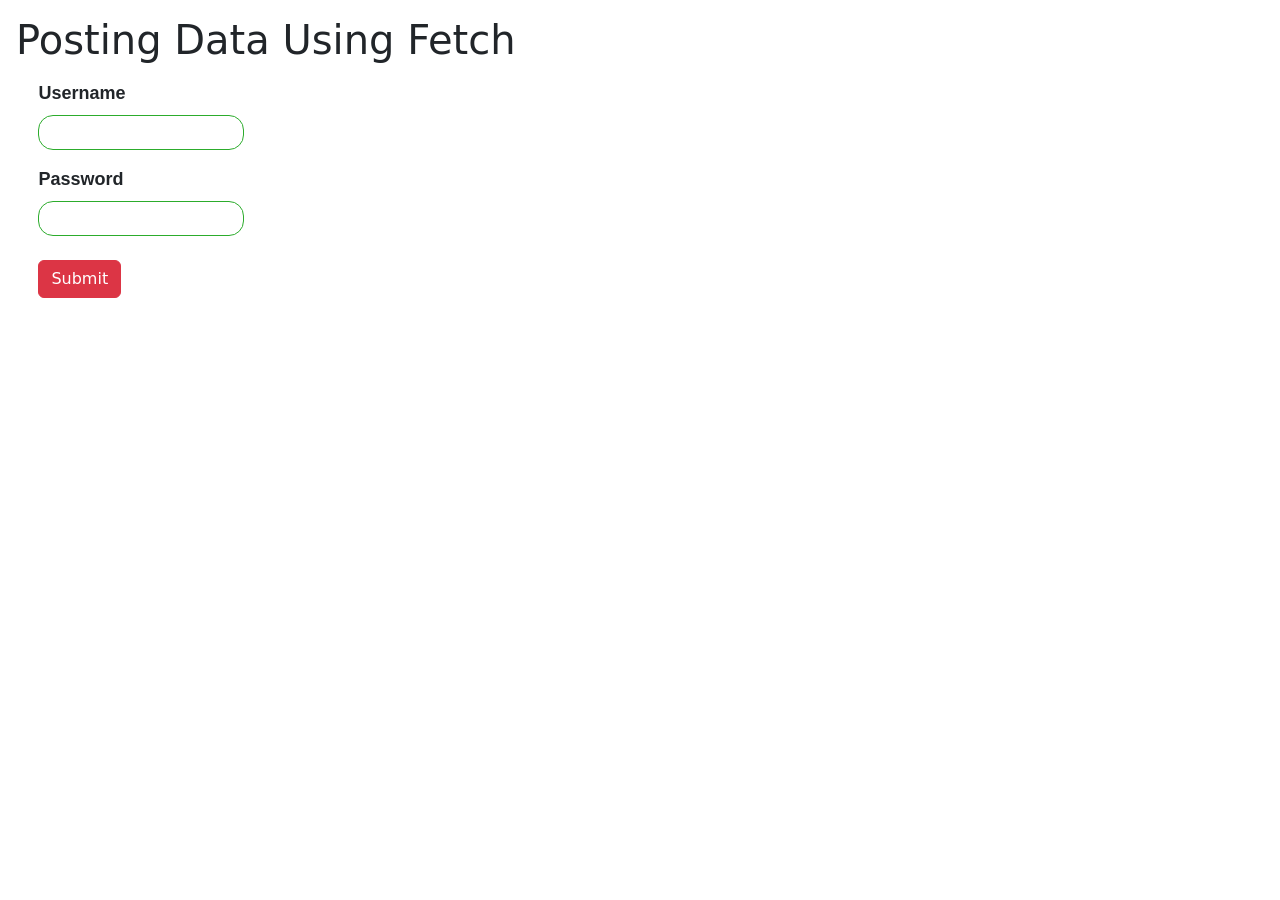
<file: FetchPost/index.html>
<html lang="en">
<head>
    <meta charset="UTF-8">
    <meta http-equiv="X-UA-Compatible" content="IE=edge">
    <meta name="viewport" content="width=device-width, initial-scale=1.0">
    <link rel="stylesheet" href="static/css/style.css">
    <link rel="stylesheet" href="https://cdn.jsdelivr.net/npm/bootstrap@5.1.3/dist/css/bootstrap.min.css">
    <title>Posting Data Using Fetch</title>
</head>
<body>
    
<form class="form" id="myForm">
    <h1 class="m-3"> Posting Data Using Fetch </h1>
    <div class="input-div">
        <label class="text-grey" for="username">Username</label>
        <input class="mt-2" type="text" name="username">
        
        <label class="mt-3 text-grey" for="password">Password</label>
        <input class="mt-2" name="password" type="password">
    </div>
    <button class="btn btn-danger mt-4" type="submit">Submit</button>
</form>
    <script src="static/js/script.js"></script>
</body>
</html>
</file>
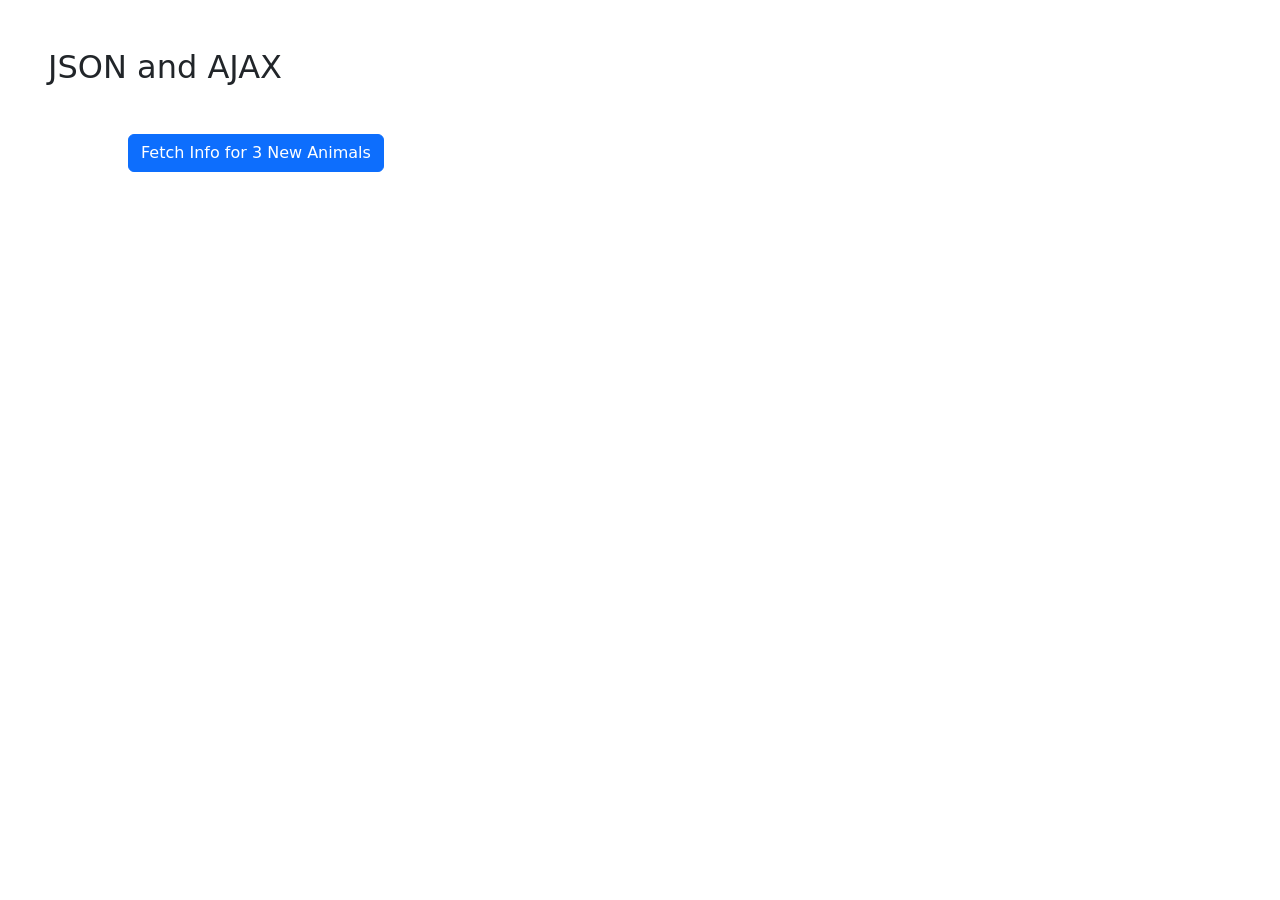
<file: JSON-and-AJAX/index.html>
<html lang="en">
<head>
    <meta charset="UTF-8">
    <meta http-equiv="X-UA-Compatible" content="IE=edge">
    <meta name="viewport" content="width=device-width, initial-scale=1.0">
    <link rel="stylesheet" href="https://cdn.jsdelivr.net/npm/bootstrap@5.1.3/dist/css/bootstrap.min.css">
    <link rel="stylesheet" href="static/css/style.css">
    <title>AJAX and JSON</title>
</head>
<body>
    
    <header>
        <h2 class="m-5">JSON and AJAX</h2>
        <button id="reqBtn" class="btn btn-primary">Fetch Info for 3 New Animals</button>
    </header>

    <div class="m-5" id="animalInfo"></div>

    <script src="static/js/script.js"></script>
</body>
</html>
</file>
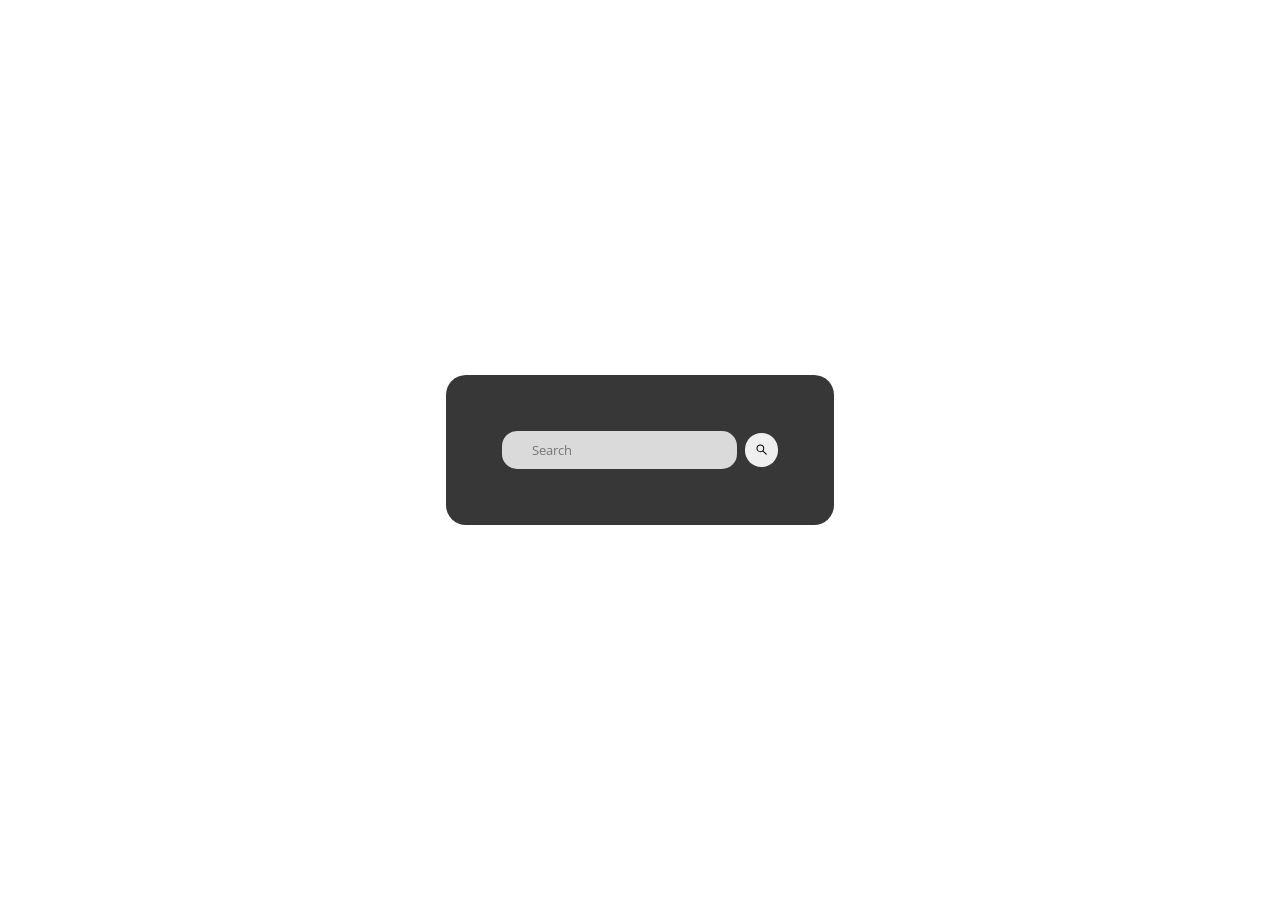
<file: WeatherForecast/index.html>
<html lang="en">
<head>
    <meta charset="UTF-8">
    <meta http-equiv="X-UA-Compatible" content="IE=edge">
    <meta name="viewport" content="width=device-width, initial-scale=1.0">
    <link rel="stylesheet" href="static/css/style.css">
    <link rel="preconnect" href="https://fonts.googleapis.com">
<link rel="preconnect" href="https://fonts.gstatic.com" crossorigin>
<link href="https://fonts.googleapis.com/css2?family=Open+Sans&display=swap" rel="stylesheet">
    <title>Document</title>
</head>
<body class="body">
    
    <div class="weather-card">
        <div class="search-div">
            <input class="search-bar" placeholder="Search">
            <button class="search-icon">
                <svg stroke="currentColor" fill="currentColor" stroke-width="0" viewBox="0 0 1024 1024" height="1em" width="1em" xmlns="http://www.w3.org/2000/svg"><path d="M909.6 854.5L649.9 594.8C690.2 542.7 712 479 712 412c0-80.2-31.3-155.4-87.9-212.1-56.6-56.7-132-87.9-212.1-87.9s-155.5 31.3-212.1 87.9C143.2 256.5 112 331.8 112 412c0 80.1 31.3 155.5 87.9 212.1C256.5 680.8 331.8 712 412 712c67 0 130.6-21.8 182.7-62l259.7 259.6a8.2 8.2 0 0 0 11.6 0l43.6-43.5a8.2 8.2 0 0 0 0-11.6zM570.4 570.4C528 612.7 471.8 636 412 636s-116-23.3-158.4-65.6C211.3 528 188 471.8 188 412s23.3-116.1 65.6-158.4C296 211.3 352.2 188 412 188s116.1 23.2 158.4 65.6S636 352.2 636 412s-23.3 116.1-65.6 158.4z"></path></svg>
            </button>
        </div>
        <div class="hidden-card visible">
            <h1>Weather in <span class="city-span"></span></h1>
            <h1><span class="temp-span"></span> °C</h1>

            <div class="img-div">

                <img class="weather-icon" width="60px" alt="weather-icon">
                <h3 class="stat-span"></h3>
            </div>

            <h3>Humidity: <span class="humid-span"></span>%</h3>
            <h3>WindSpeed: <span class="wind-span"></span> Km/h</h3>
        </div>

    </div>

    <script src="static/js/script.js"></script>
</body>
</html>
</file>
<file: FetchPost/static/css/style.css>
.input-div input{

    border: 1px solid #2cac2c;
    border-radius: 15px;
    height: 35px;
}
.input-div label{

    font-size: 18px;
    font-weight: bold;
    font-family: 'Franklin Gothic Medium', 'Arial Narrow', Arial, sans-serif;
}
.input-div input,label{

    display: block;
    margin-left: 3%;
}
.btn{

    margin-left: 3%;
}
</file>
<file: JSON-and-AJAX/static/css/style.css>
.btn {

    margin-left: 10%;
}

#animalInfo p{

    text-decoration: overline;
    
}
</file>
<file: WeatherForecast/static/css/style.css>
.body {

    display: flex;
    justify-content: center;
    align-items: center;
    font-family: 'Open Sans', sans-serif;
    background-image: url('https://source.unsplash.com/1600x900/?nature');
}

.weather-card {

    color: white;
    font-size: 14px;
    height: fit-content;
    width: fit-content;
    padding: 4em;
    background-color: rgba(34, 34, 34, 0.9);
    border-radius: 20px;
    font-family: inherit;
    align-items: center;
}

.visible {

    display: none;
}

.search-div {

    display: flex;
    align-items: center;
    justify-content: space-around;
}

.search-icon {

    outline: none;
    border: none;
    cursor: pointer;
    border-radius: 20px;
    padding: 10px;
    margin-left: 8px;
}

.search-icon:hover {

    background-color: #FFFFFFd0;
    transition: 0.2s ease-in-out;
}

.search-bar {

    background-color:#FFFFFFd0;
    border-radius: 15px;
    outline: none;
    border: none;
    color: #222;
    font-family: inherit;
    padding: 10px 30px;
}

.search-bar:hover:focus {

    background-color: white;
    transition: 0.2s ease-in-out;
}

.img-div {

    align-items: center;
    display: flex;
}
</file>
